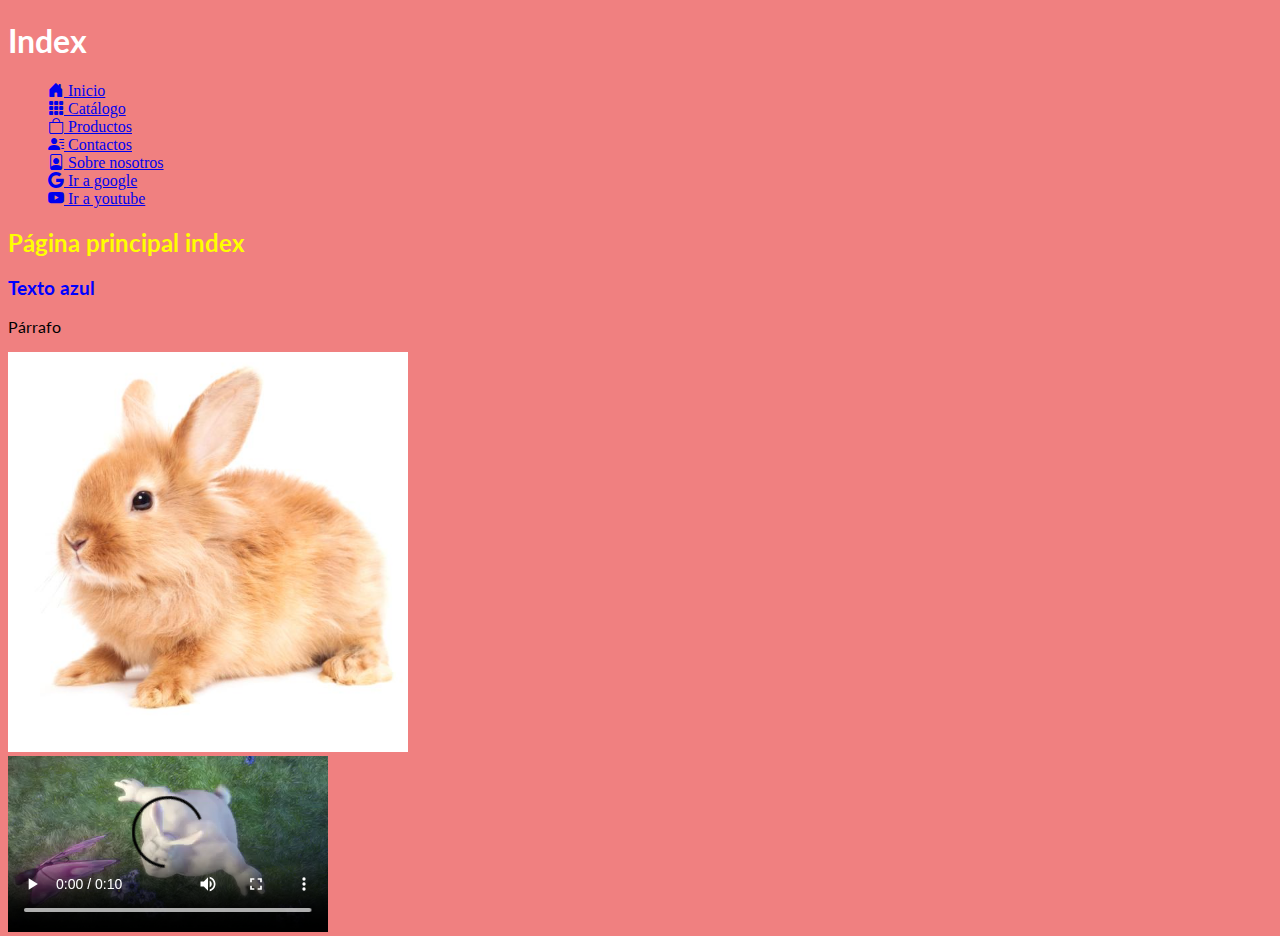
<file: index.html>
<!DOCTYPE html>
<html>
<head>
	<meta charset="utf-8">
	<meta name="viewport" content="width=device-width, initial-scale=1">
	<title>Proyecto 2</title>
	<link rel="stylesheet" type="text/css" href="css/style.css">
	<link href="https://cdn.jsdelivr.net/npm/bootstrap@5.3.0-alpha3/dist/css/bootstrap.min.css" rel="stylesheet" integrity="sha384-KK94CHFLLe+nY2dmCWGMq91rCGa5gtU4mk92HdvYe+M/SXH301p5ILy+dN9+nJOZ" crossorigin="anonymous">
	<link rel="stylesheet" href="https://cdn.jsdelivr.net/npm/bootstrap-icons@1.10.5/font/bootstrap-icons.css">
</head>
<body>
	<div class="container">
		<div class="row text-center">
			<div class="col">
				<h1>Index</h1>
			</div>
		</div>
		<ul class="menu row">
			<li class="col"> <a href="index.html"> <i class="bi bi-house-door-fill"></i> Inicio</a>  </li>
			<li class="col"> <a href="catalog.html"> <i class="bi bi-grid-3x3-gap-fill"></i> Catálogo </a>  </li>
			<li class="col"> <a href="product.html"> <i class="bi bi-bag"></i> Productos </a>  </li>
			<li class="col"> <a href="contact.html"> <i class="bi bi-person-lines-fill"></i> Contactos </a>  </li>
			<li class="col"> <a href="about.html"> <i class="bi bi-file-person"></i> Sobre nosotros </a>  </li>
			<li class="col"> <a href="https:/www.google.com"><i class="bi bi-google"></i> Ir a google </a></li>
			<li class="col"> <a href="https:/www.youtube.com"> <i class="bi bi-youtube"></i> Ir a youtube </a></li>
		</ul>
		<div class="row">
			<div class="col">
				<h2 id="title2"> Página principal index </h2>
				<h3 class="title3"> Texto azul</h3>
				<p>Párrafo</p>
			</div>
		  </div>
		  <div class="row">
			<div class="col">
				<img height="400px" width="400px"src="img/conejo.jpg">
			</div>
			<div class="col">
				<video controls>
					<source src="video/mov_bbb.mp4" type="video/mp4">
				</video>
			</div>
		  </div>
	  </div>

    <script src="https://cdn.jsdelivr.net/npm/bootstrap@5.3.0-alpha3/dist/js/bootstrap.bundle.min.js" integrity="sha384-ENjdO4Dr2bkBIFxQpeoTz1HIcje39Wm4jDKdf19U8gI4ddQ3GYNS7NTKfAdVQSZe" crossorigin="anonymous"></script>
</body>
</html>
</file>
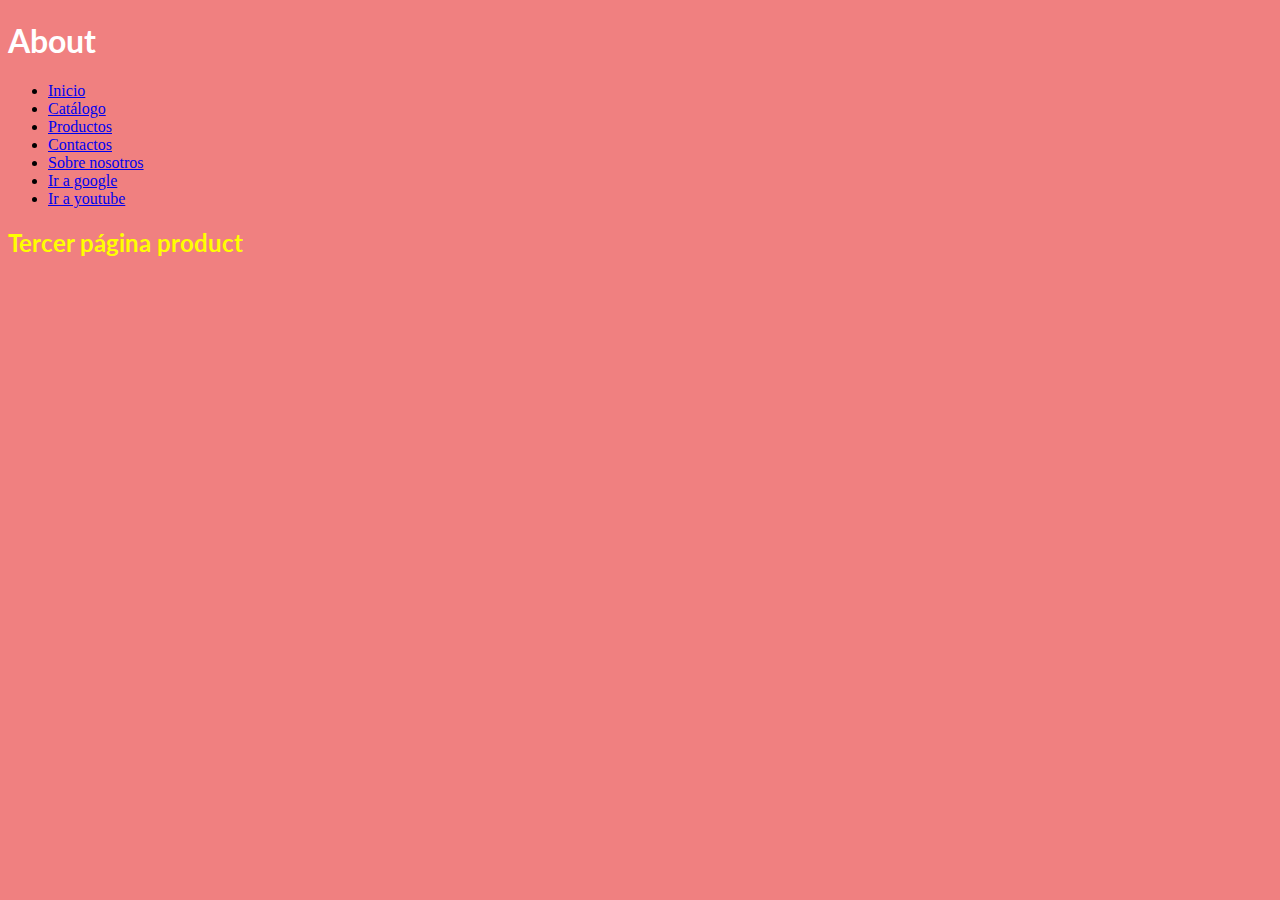
<file: about.html>
<!DOCTYPE html>
<html>
<head>
	<meta charset="utf-8">
	<meta name="viewport" content="width=device-width, initial-scale=1">
	<title>Productos</title>
	<link rel="stylesheet" type="text/css" href="css/style.css">
</head>
<body>
	<h1>About</h1>
	<ul>
		<li> <a href="index.html"> Inicio</a>  </li>
		<li> <a href="catalog.html"> Catálogo </a>  </li>
		<li> <a href="product.html"> Productos </a>  </li>
		<li> <a href="contact.html"> Contactos </a>  </li>
		<li> <a href="about.html"> Sobre nosotros </a>  </li>
		<li> <a href="https:/www.google.com"> Ir a google </a></li>
		<li> <a href="https:/www.youtube.com"> Ir a youtube </a></li>
	</ul>
	<h2 id="title2"> Tercer página product </h2>
</body>
</html>
</file>
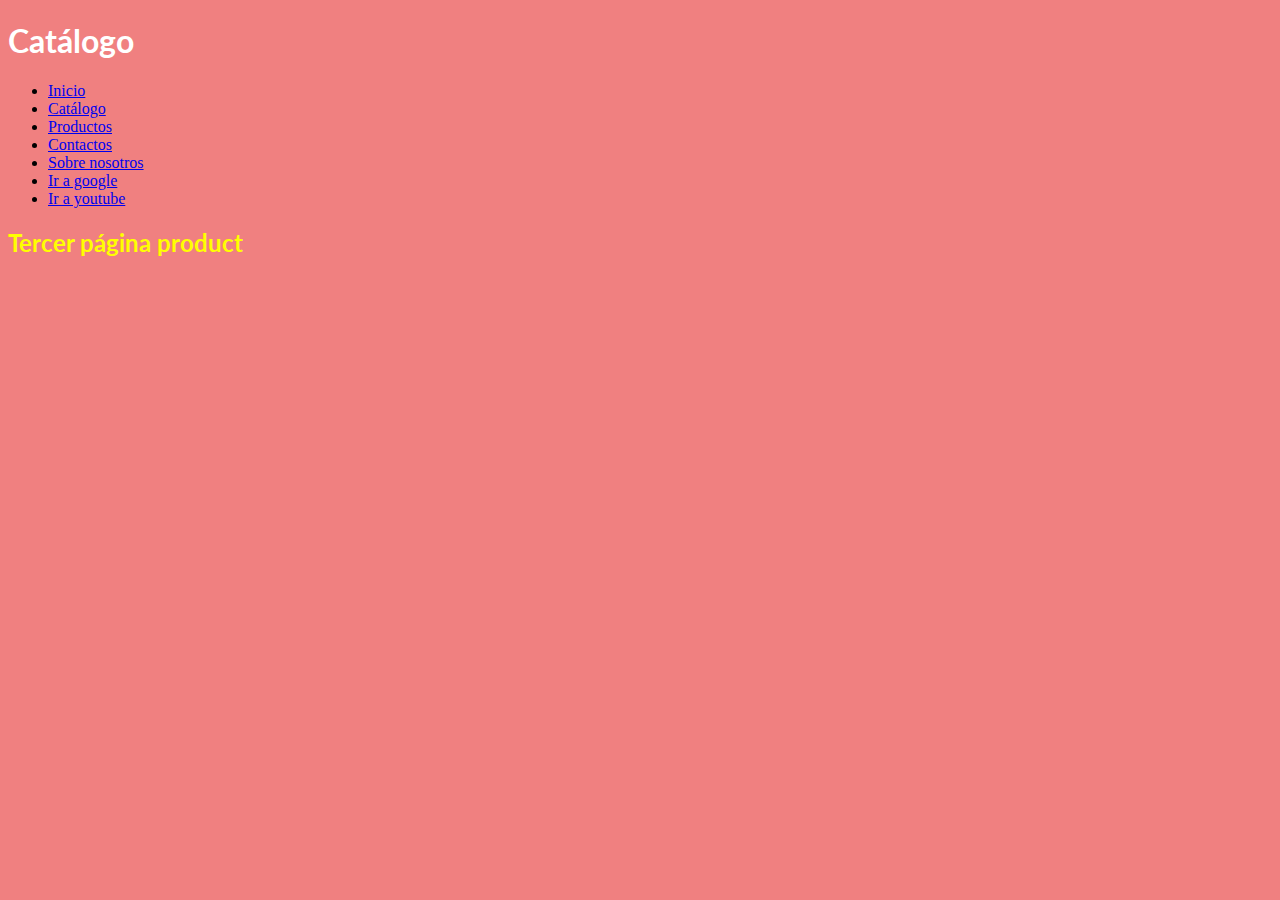
<file: catalog.html>
<!DOCTYPE html>
<html>
<head>
	<meta charset="utf-8">
	<meta name="viewport" content="width=device-width, initial-scale=1">
	<title>Productos</title>
	<link rel="stylesheet" type="text/css" href="css/style.css">
</head>
<body>
	<h1>Catálogo</h1>
	<ul>
		<li> <a href="index.html"> Inicio</a>  </li>
		<li> <a href="catalog.html"> Catálogo </a>  </li>
		<li> <a href="product.html"> Productos </a>  </li>
		<li> <a href="contact.html"> Contactos </a>  </li>
		<li> <a href="about.html"> Sobre nosotros </a>  </li>
		<li> <a href="https:/www.google.com"> Ir a google </a></li>
		<li> <a href="https:/www.youtube.com"> Ir a youtube </a></li>
	</ul>
	<h2 id="title2"> Tercer página product </h2>
</body>
</html>
</file>
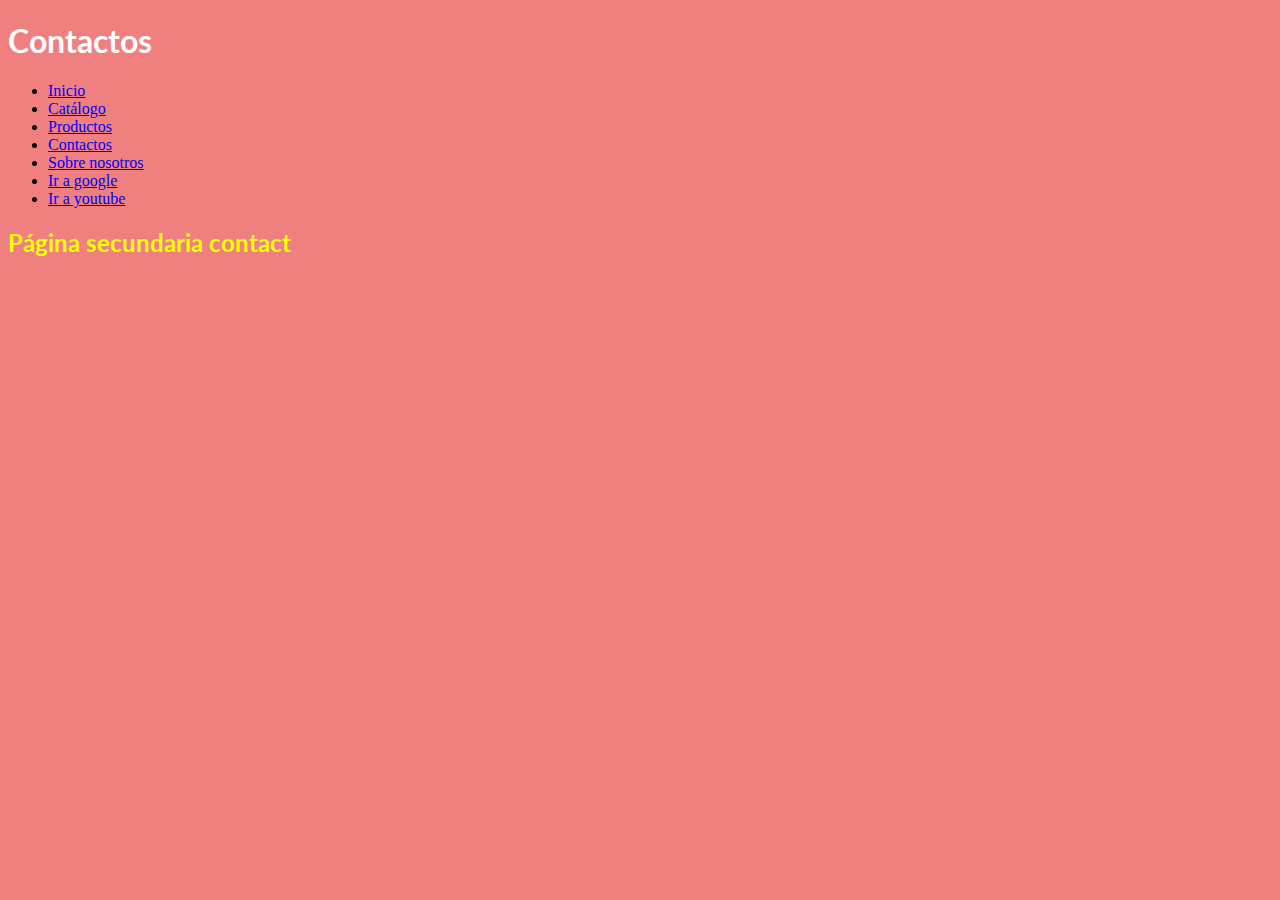
<file: Contact.html>
<!DOCTYPE html>
<html>
<head>
	<meta charset="utf-8">
	<meta name="viewport" content="width=device-width, initial-scale=1">
	<title>Contactos</title>
	<link rel="stylesheet" type="text/css" href="css/style.css">
</head>
<body>
<h1>Contactos</h1>
	<ul>
		<li> <a href="index.html"> Inicio</a>  </li>
		<li> <a href="catalog.html"> Catálogo </a>  </li>
		<li> <a href="product.html"> Productos </a>  </li>
		<li> <a href="contact.html"> Contactos </a>  </li>
		<li> <a href="about.html"> Sobre nosotros </a>  </li>
		<li> <a href="https:/www.google.com"> Ir a google </a></li>
		<li> <a href="https:/www.youtube.com"> Ir a youtube </a></li>
	</ul>
	<h2 id="title2"> Página secundaria contact </h2>
</body>
</html>
</file>
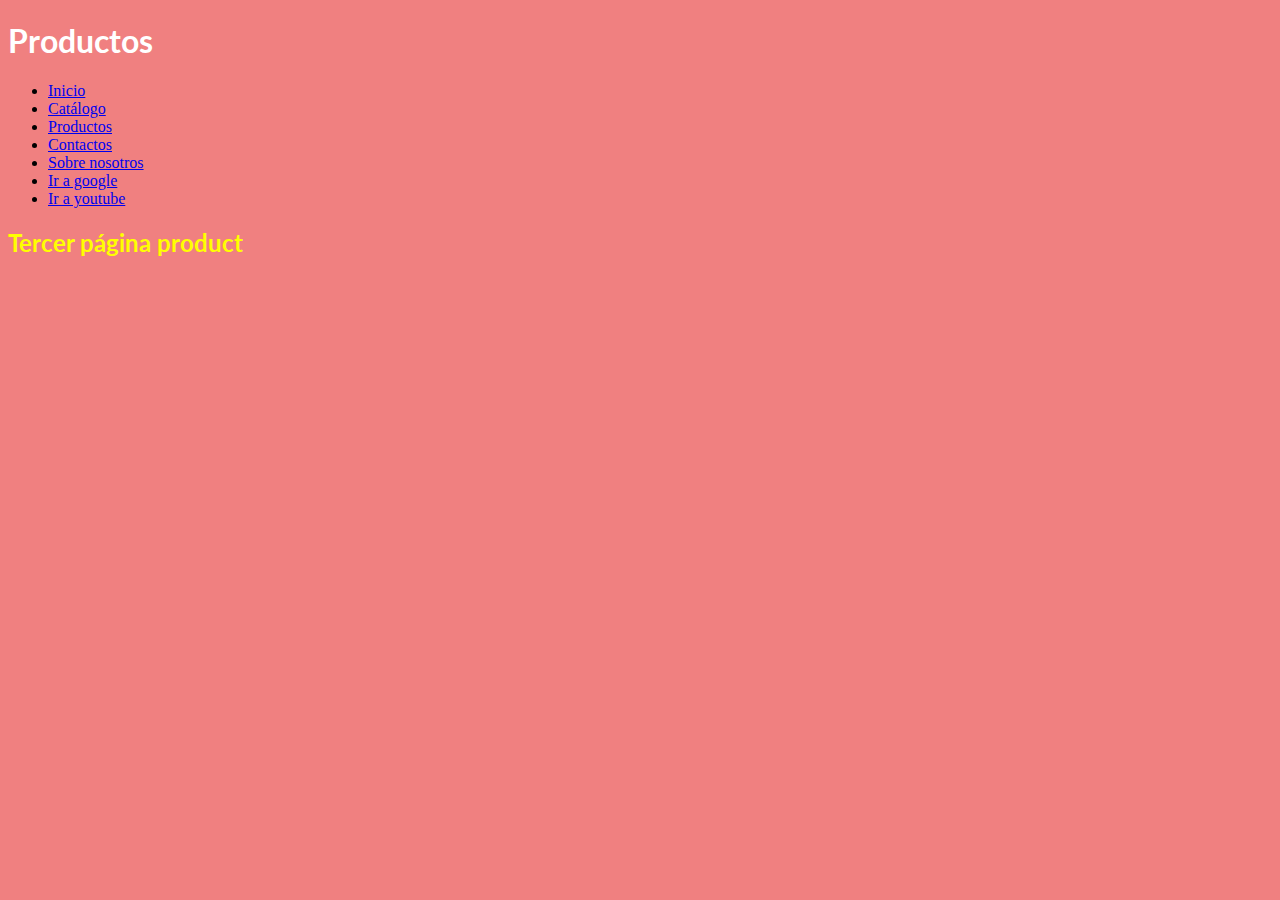
<file: product.html>
<!DOCTYPE html>
<html>
<head>
	<meta charset="utf-8">
	<meta name="viewport" content="width=device-width, initial-scale=1">
	<title>Productos</title>
	<link rel="stylesheet" type="text/css" href="css/style.css">
</head>
<body>
	<h1>Productos</h1>
	<ul>
		<li> <a href="index.html"> Inicio</a>  </li>
		<li> <a href="catalog.html"> Catálogo </a>  </li>
		<li> <a href="product.html"> Productos </a>  </li>
		<li> <a href="contact.html"> Contactos </a>  </li>
		<li> <a href="about.html"> Sobre nosotros </a>  </li>
		<li> <a href="https:/www.google.com"> Ir a google </a></li>
		<li> <a href="https:/www.youtube.com"> Ir a youtube </a></li>
	</ul>
	<h2 id="title2"> Tercer página product </h2>
</body>
</html>
</file>
<file: css/style.css>
@import url('https://fonts.googleapis.com/css2?family=Lato&display=swap');

* {
	background: lightcoral;
}

h1,
h2,
h3,
p {
	font-family: 'Lato', sans-serif;
}

h1 {
	color: white;
}

h2#title2 {
	color: yellow
}

h3.title3 {
	color: blue
}

ul.menu li {
	list-style-type: none;
}

.container { 
	height: 100vh;
}
</file>
